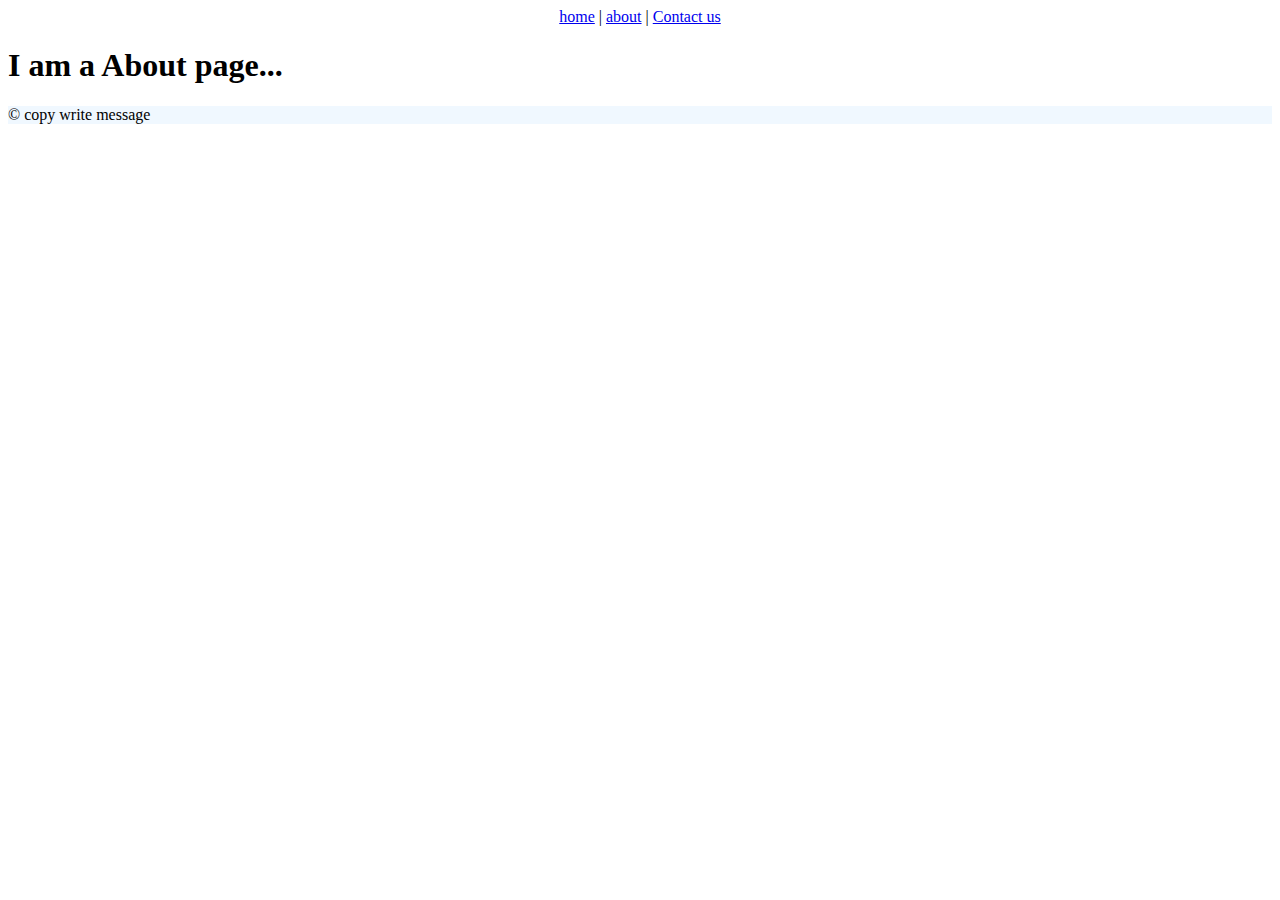
<file: about.html>
<html>
    <head>
        <title>
            html day 1
        </title>
    </head>
    <body>
        <header>
            <nav style="text-align:center">
                <a href="index.html"> home</a> | 
                <a href="about.html">about</a> | 
                <a href="contactus.html">Contact us</a>
            </nav>  
           
            
        </header>
        <main>
                <h1>I am a About page...</h1>
        </main>
        <footer style="background-color:aliceblue">
                &copy; copy write message
        </footer>
    </body>
</html>
</file>
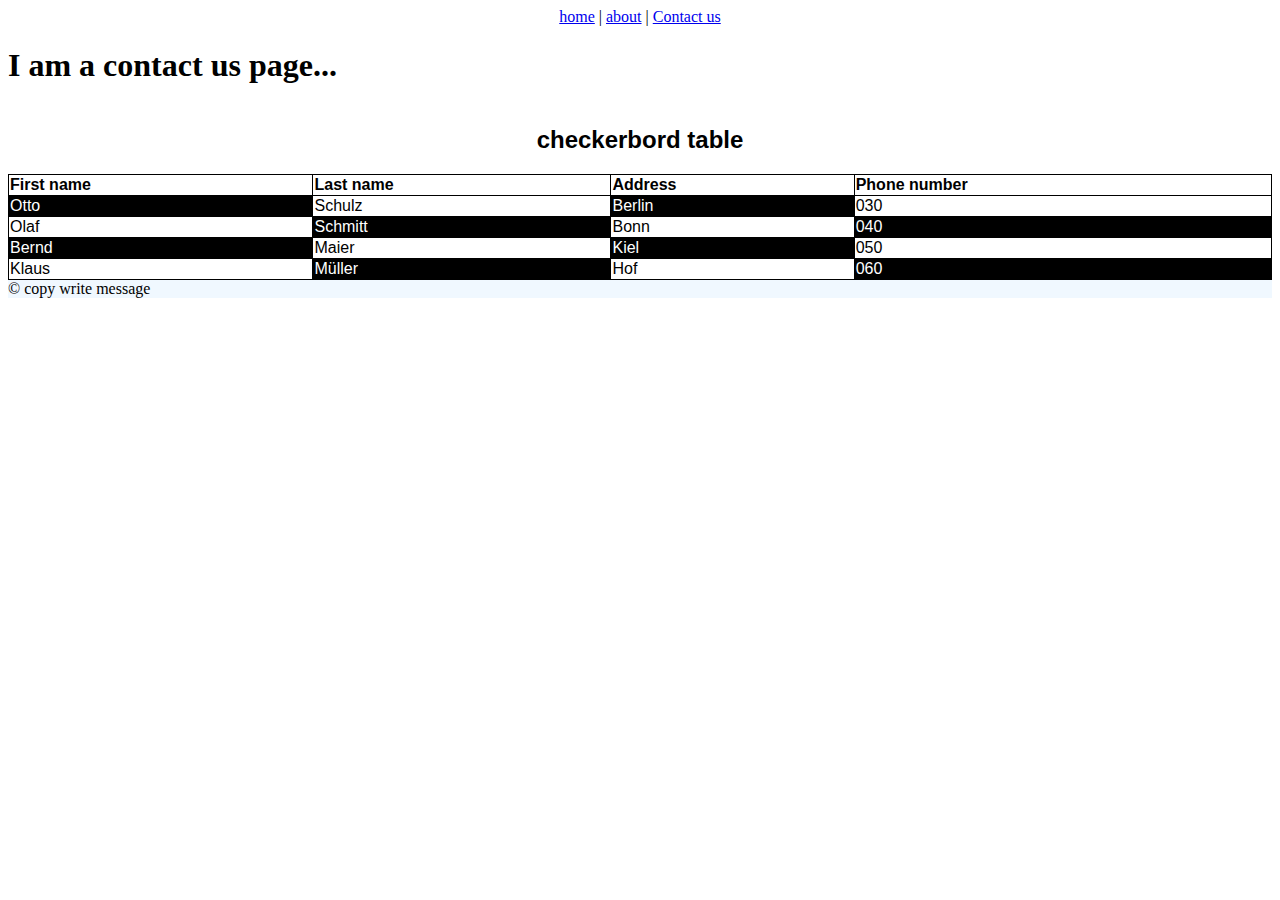
<file: contactus.html>
<html>
    <head>
        <title>
            html day 1
        </title>
        <link rel="stylesheet" type="text/css" href="table.css">
    </head>
    <body>
        <header>
            <nav style="text-align:center">
                <a href="index.html"> home</a> | 
                <a href="about.html">about</a> | 
                <a href="contactus.html">Contact us</a>
            </nav>
                
                    
        </header>
        <main>
                <h1>I am a contact us page...</h1>
                <table>
                    <caption><h2>checkerbord table</h2></caption>
                      <th>First name</th>
                      <th>Last name</th>
                      <th>Address</th>
                      <th>Phone number</th>
                    <tr>
                      <td >Otto</td>
                      <td>Schulz</td>
                      <td >Berlin</td>
                      <td>030</td>
                    </tr>
                    <tr>
                      <td>Olaf</td>
                      <td >Schmitt</td>
                      <td>Bonn</td>
                      <td >040</td>
                    </tr>
                    <tr>
                      <td >Bernd</td>
                      <td>Maier</td>
                      <td >Kiel</td>
                      <td>050</td>
                    </tr>
                    <tr>
                      <td>Klaus</td>
                      <td >Müller</td>
                      <td>Hof</td>
                      <td >060</td>
                    </tr>
                </table>
        </main>    
        <footer style="background-color:aliceblue">
                &copy copy write message
        </footer>
    </body>
</html>
</file>
<file: table.css>
table, th, td{
  border: 1px solid black;
  border-collapse:collapse;
  text-align:left;
}
table{
  font-family: arial, sans-serif;
  width: 100%
}
tr:nth-child(even) td:nth-child(odd){
  background-color:black; color:white
}
tr:nth-child(odd) td:nth-child(even){
  background-color:black; color:white
}
</file>
